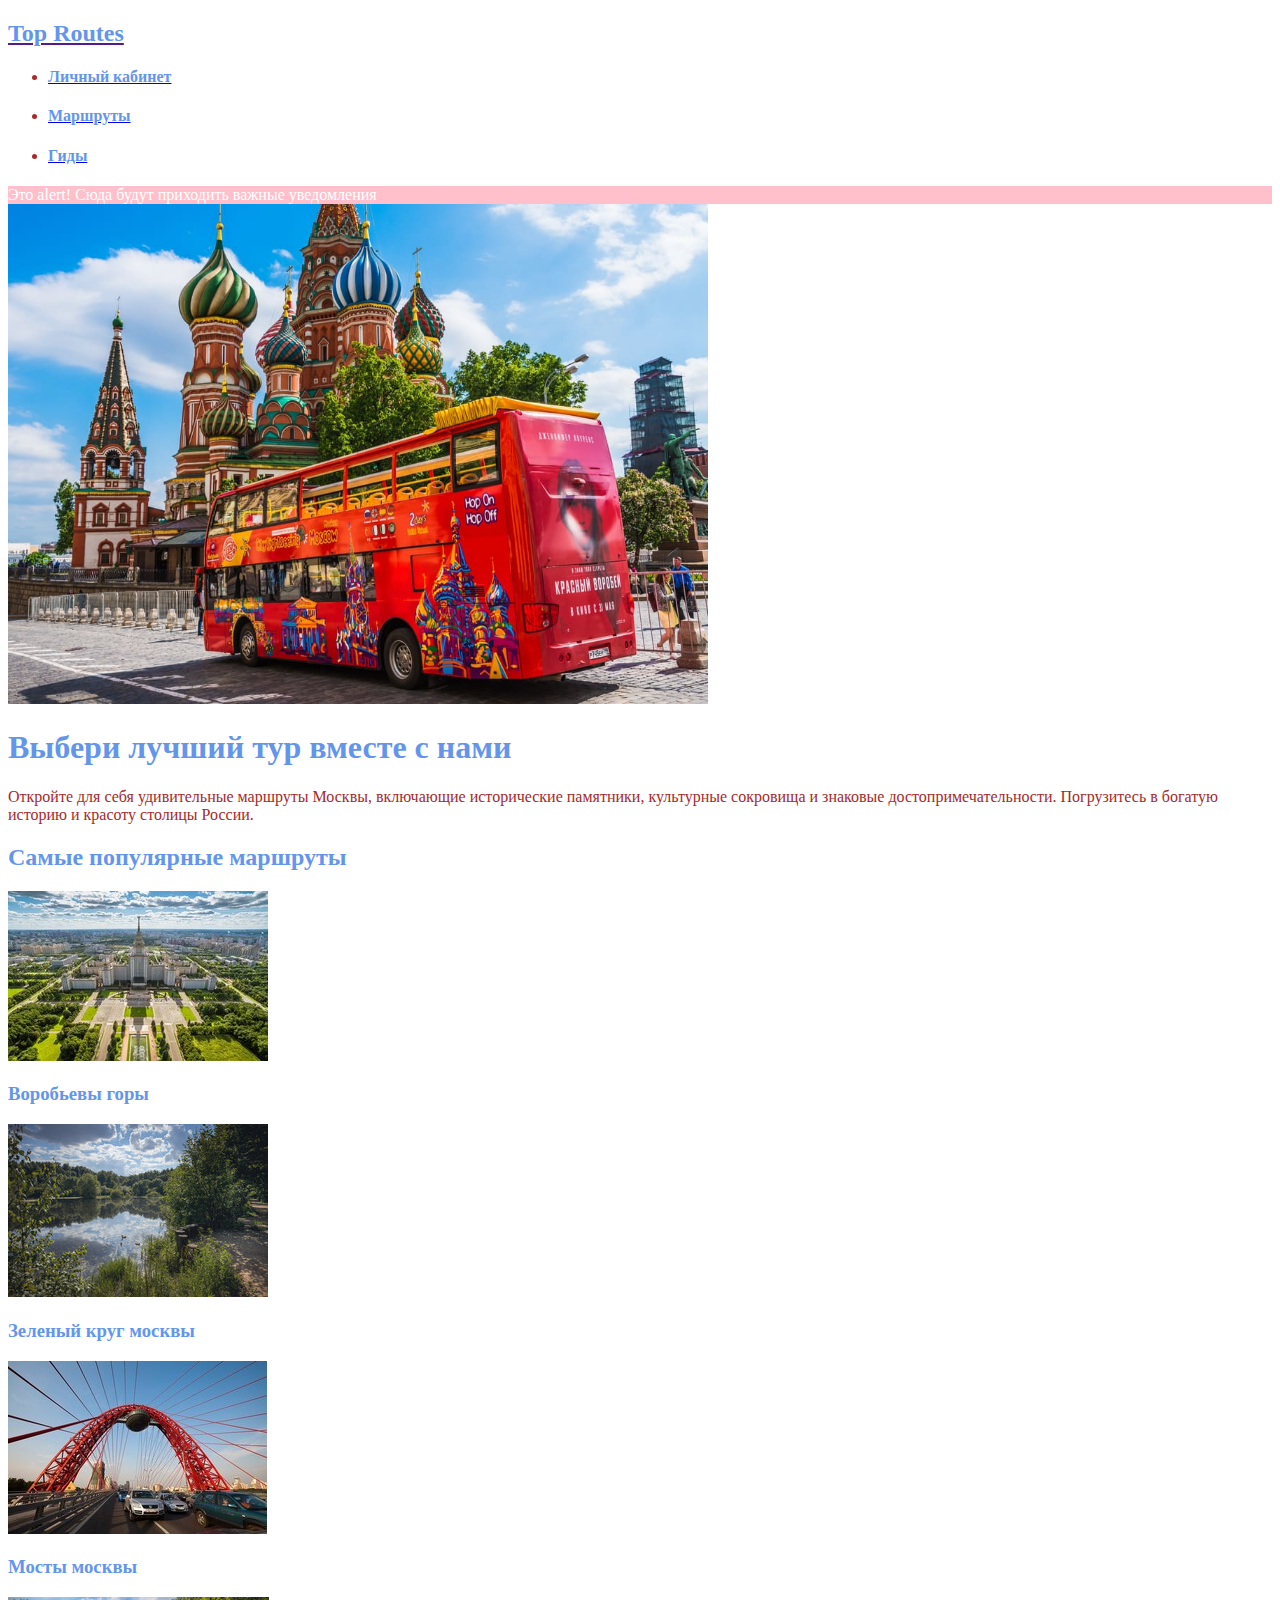
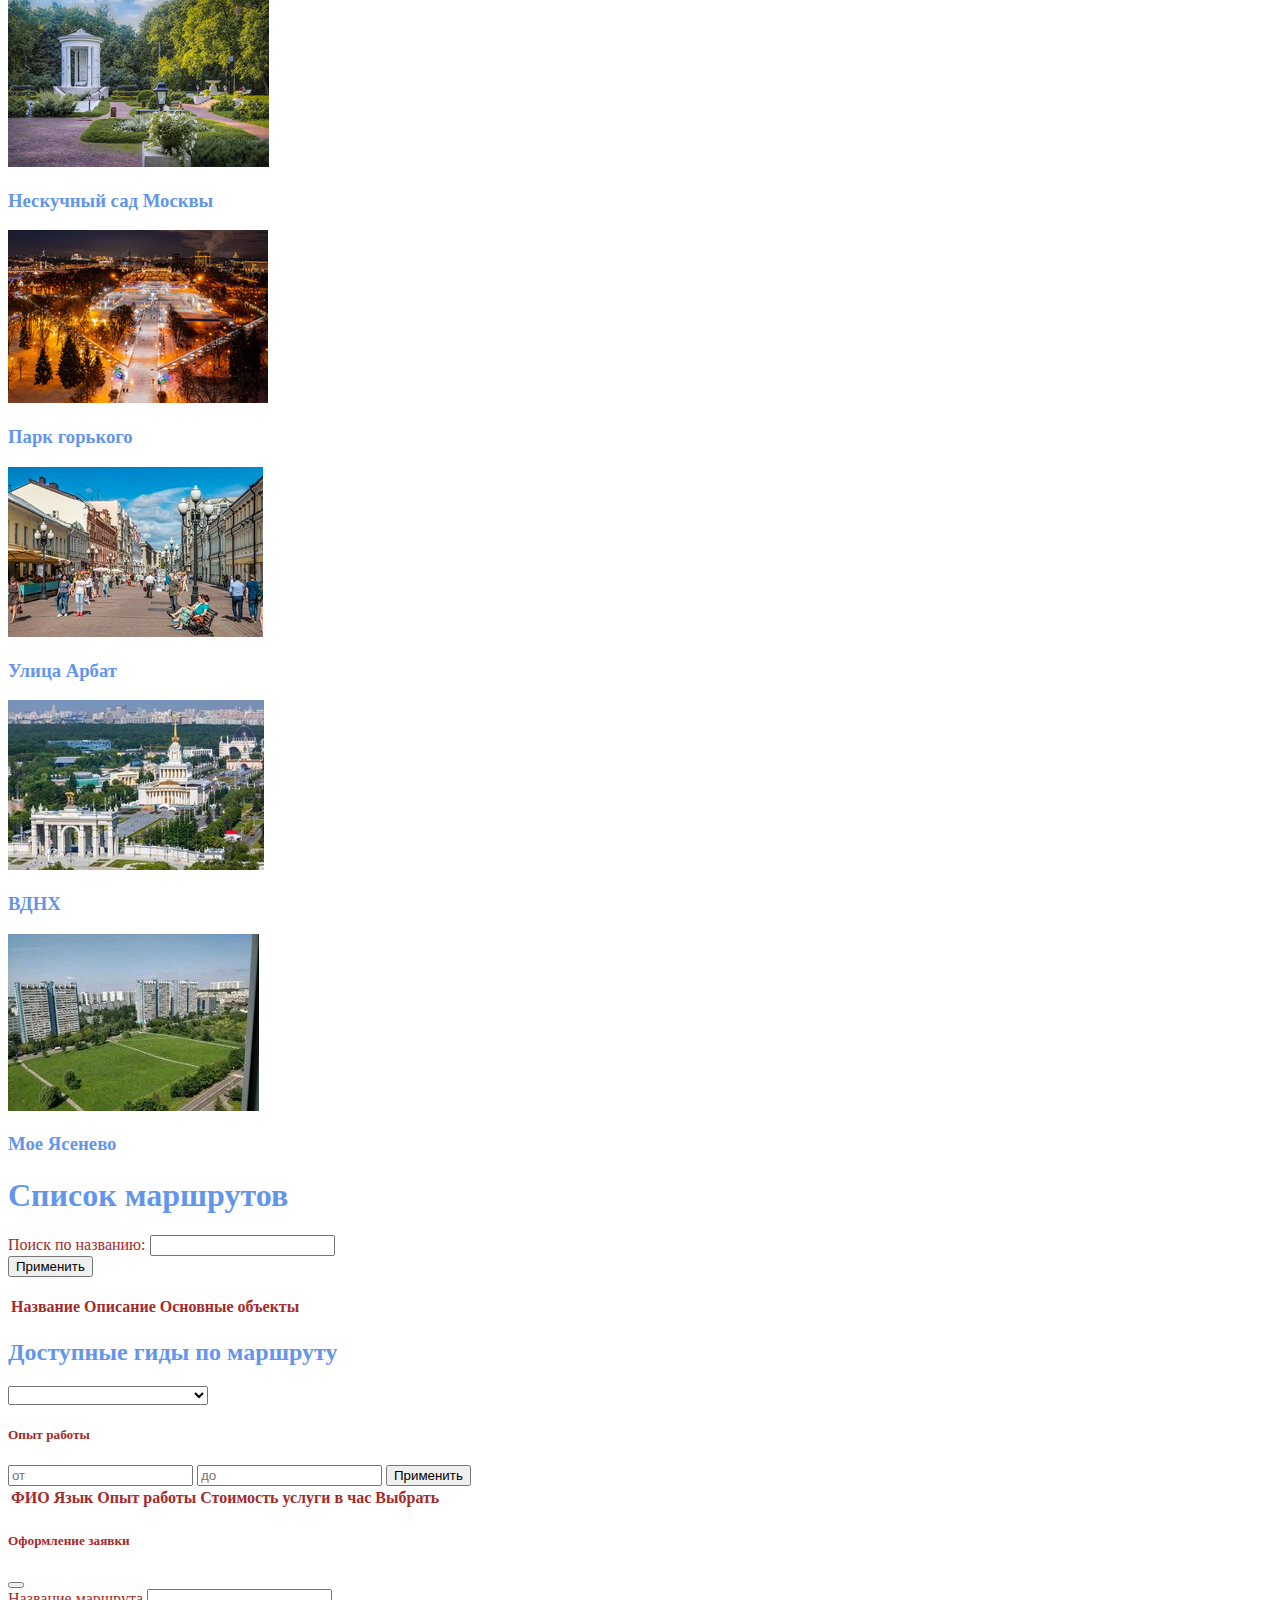
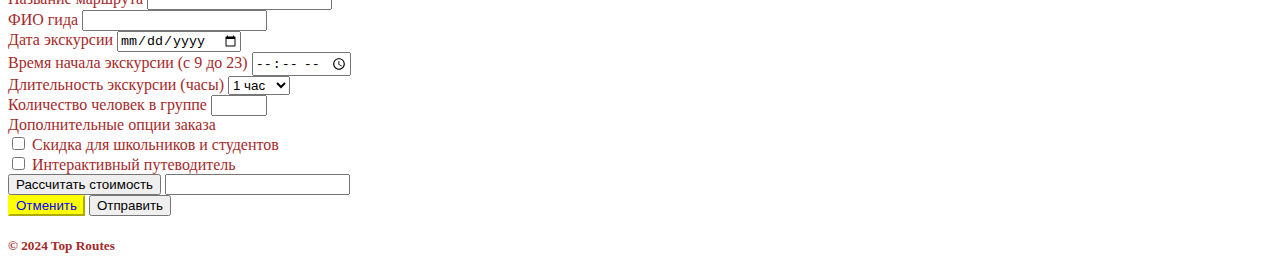
<file: index.html>
<!DOCTYPE html>
<html lang="en">

<head>
  <meta charset="UTF-8">
  <meta name="viewport" content="width=device-width, initial-scale=1.0">
  <title>Эксплорус</title>
  <link rel="stylesheet" href="./css/style.css">
  <link href="https://cdn.jsdelivr.net/npm/bootstrap@5.0.2/dist/css/bootstrap.min.css" rel="stylesheet"
    integrity="sha384-EVSTQN3/azprG1Anm3QDgpJLIm9Nao0Yz1ztcQTwFspd3yD65VohhpuuCOmLASjC" crossorigin="anonymous">
</head>

<body>

  <div class="container">
    <header
      class="d-flex flex-wrap align-items-center justify-content-center justify-content-md-between py-3 mb-4 border-bottom">
      <a href="" class="d-flex align-items-center col-md-3 mb-2 mb-md-0 text-dark text-decoration-none">
        <h2>Top Routes</h2>
      </a>

      <ul class="nav col-12 col-md-auto mb-2 justify-content-center mb-md-0">
        <li><a href="./lk.html" class="nav-link px-2 link-secondary">
            <h4>Личный кабинет</h4>
          </a></li>
        <li><a href="#" class="nav-link px-2 link-secondary">
            <h4>Маршруты</h4>
          </a></li>
        <li><a href="#" class="nav-link px-2 link-secondary">
            <h4>Гиды</h4>
          </a></li>
      </ul>


    </header>
    <div class="alert alert-primary" role="alert">
      Это alert! Сюда будут приходить важные уведомления
    </div>
  </div>

  <div class="container col-xxl-8 px-4 py-3">
    <div class="row flex-lg-row align-items-center g-5 py-5">
      <div class="col-10 col-sm-8 col-lg-6">
        <img src="./img/banner.jpg" class="d-block mx-lg-auto img-fluid" alt="" width="700" height="500" loading="lazy">
      </div>
      <div class="col-lg-6">
        <h1 class="display-5 fw-bold lh-1 mb-3">Выбери лучший тур вместе с нами</h1>
        <p class="lead">Откройте для себя удивительные маршруты Москвы, включающие исторические памятники, культурные
          сокровища и знаковые достопримечательности. Погрузитесь в богатую историю и красоту столицы России.</p>

      </div>
    </div>
  </div>
  <div class="container px-4 py-5" id="icon-grid">
    <h2 class="pb-2 text-center">Самые популярные маршруты</h2>

    <div class="row row-cols-1 row-cols-sm-2 row-cols-md-3 row-cols-lg-4 g-4 py-5">
      <div class="col align-items-start">
        <img src="./img/04ba818e-7815-11ed-b4a0-f63f0d7393e4.1080x810.jpeg" alt="">
        <div>
          <h3 class="fw-bold mb-0 fs-4 text-body-emphasis">Воробьевы горы</h3>
        </div>
      </div>
      <div class="col align-items-start">
        <img src="./img/398_full.jpg" alt="">
        <div>
          <h3 class="fw-bold mb-0 fs-4 text-body-emphasis">Зеленый круг москвы</h3>
        </div>
      </div>
      <div class="col align-items-start">
        <img src="./img/5b39d4452773d1ce0047392d3a743570.jpg" alt="">
        <div>
          <h3 class="fw-bold mb-0 fs-4 text-body-emphasis">Мосты москвы</h3>
        </div>
      </div>
      <div class="col align-items-start">
        <img src="./img/neskuchniy1.jpg" alt="">
        <div>
          <h3 class="fw-bold mb-0 fs-4 text-body-emphasis">Нескучный сад Москвы</h3>
        </div>
      </div>
      <div class="col align-items-start">
        <img src="./img/preview_picture-0134903f3b50114ae04bf0a7184fb797.jpg" alt="">
        <div>
          <h3 class="fw-bold mb-0 fs-4 text-body-emphasis">Парк горького</h3>
        </div>
      </div>
      <div class="col align-items-start">
        <img src="./img/ulica-arbat-v-moskve.jpg" alt="">
        <div>
          <h3 class="fw-bold mb-0 fs-4 text-body-emphasis">Улица Арбат</h3>
        </div>
      </div>
      <div class="col align-items-start">
        <img src="./img/вднх.jpg" alt="">
        <div>
          <h3 class="fw-bold mb-0 fs-4 text-body-emphasis">ВДНХ</h3>
        </div>
      </div>
      <div class="col align-items-start">
        <img src="./img/img20200427_001.jpg" alt="">
        <div>
          <h3 class="fw-bold mb-0 fs-4 text-body-emphasis">Мое Ясенево</h3>
        </div>
      </div>
    </div>
  </div>



  <div class="container mt-5">
    <form id="filterForm">
      <div class="mb-3">
        <h1>Список маршрутов</h1>
      </div>
      <div class="mb-3">
        <label for="searchInput" class="form-label">Поиск по названию:</label>
        <input type="text" class="form-control" id="searchInput">
      </div>
      <button type="submit" class="btn btn-primary" id="searchButton">Применить</button>
    </form>
    <br>
    <table class="table table-bordered" id="routesTable">
      <th scope="col">Название</th>
      <th scope="col">Описание</th>
      <th scope="col">Основные объекты</th>
      <th scope="col"></th>

      <tbody id="routesTableBody">
        <!-- Здесь будут строки с данными -->
        <!-- ... -->
      </tbody>
    </table>
    <nav aria-label="Page navigation example">
      <ul class="pagination" id="pagination" style="justify-content: center;">
        <!-- Сюда будут добавлены элементы пагинации -->
      </ul>
    </nav>
  </div>


  </div>


  <div class="container px-4 py-5">
    <h2 class="pb-2" id="textforguide">Доступные гиды по маршруту <span id="guideRoute"> </span></h2>
    <div class="d-flex w-55 py-7 mb-4">
      <select class="form-select w-20" id="selectLanguages" style="min-width: 200px;">
      </select>

      <h5 class="mx-4" style="white-space: nowrap">Опыт работы</h5>
      <input type="number" placeholder="от" class="form-control input-sm mx-3" id="minExperience"  min="0" step="1">
      <input type="number" placeholder="до" class="form-control input-sm mx-3" id="maxExperience" min="0" step="1">
      <button class="btn btn-primary" id="filterGuides">Применить</button>
    </div>

    <table class="table table-bordered">
      <thead>
        <tr>
          <th scope="col">ФИО</th>
          <th scope="col">Язык</th>
          <th scope="col">Опыт работы</th>
          <th scope="col">Стоимость услуги в час</th>
          <th scope="col">Выбрать</th>
        </tr>
      </thead>
      <tbody id="guidesTableBody">
        <!-- Сюда будут добавляться строки с гидами -->
      </tbody>
    </table>

  </div>

  <div class="modal fade" id="orderModal" tabindex="-1" aria-labelledby="orderModalLabel" aria-hidden="true">
    <div class="modal-dialog modal-dialog-centered">
      <div class="modal-content">
        <div class="modal-header">
          <h5 class="modal-title" id="orderModalLabel">Оформление заявки</h5>
          <button type="button" class="btn-close" data-bs-dismiss="modal" aria-label="Close"></button>
        </div>
        <div class="modal-body">
          <form id="orderForm" method="POST">
            <div class="mb-3">
              <label for="selectedRoute" class="form-label">Название маршрута</label>
              <input type="text" class="form-control" id="selectedRoute" readonly>
            </div>
            <div class="mb-3">
              <label for="selectedGuide" class="form-label">ФИО гида</label>
              <input type="text" class="form-control" id="selectedGuide" readonly>
            </div>
            <div class="mb-3">
              <label for="tourDate" class="form-label">Дата экскурсии</label>
              <input type="date" class="form-control" id="tourDate">
            </div>
            <div class="mb-3">
              <label for="startTime" class="form-label">Время начала экскурсии (с 9 до 23)</label>
              <input type="time" class="form-control" id="startTime" min="09:00" max="23:00" step="1800">
            </div>
            <div class="mb-3">
              <label for="duration" class="form-label">Длительность экскурсии (часы)</label>
              <select class="form-select" id="duration">
                <option value="1">1 час</option>
                <option value="2">2 часа</option>
                <option value="3">3 часа</option>
              </select>
            </div>
            <div class="mb-3">
              <label for="groupSize" class="form-label">Количество человек в группе</label>
              <input type="number" class="form-control" id="groupSize" min="1" max="20">
            </div>
            <div class="mb-3">
              <label class="form-label">Дополнительные опции заказа</label><br>
              <div class="form-check form-check-inline">
                <input class="form-check-input" type="checkbox" id="option1" value="option1">
                <label class="form-check-label" for="option1">Скидка для школьников и студентов</label>
              </div>
              <div class="form-check form-check-inline">
                <input class="form-check-input" type="checkbox" id="option2" value="option2">
                <label class="form-check-label" for="option2">Интерактивный путеводитель</label>
              </div>
              <!-- Добавьте другие опции по вашему выбору -->
            </div>
            <div class="mb-3">
            </div>
            <div class="mb-3">
              <button type="button" class="btn btn-primary mb-2" id="calculateCost">Рассчитать стоимость</button>
              <input type="text" class="form-control" id="totalCost" readonly>
            </div>

          </form>
        </div>
        <div class="modal-footer">
          <button type="button" class="btn btn-secondary" data-bs-dismiss="modal">Отменить</button>
          <button type="button" class="btn btn-primary" id="sendOrder">Отправить</button>
        </div>
      </div>
    </div>
  </div>
  <footer class="footer bg-dark py-2">
    <div class="container">
      <p class="text-center color-white">
      <h5 class="text-light text-center">&copy; 2024 Top Routes</h5>
      </p>
    </div>
  </footer>
  <script src="https://cdn.jsdelivr.net/npm/bootstrap@5.3.0/dist/js/bootstrap.bundle.min.js"></script>
  <script src="./js/main.js"></script>
</body>

</html>
</file>
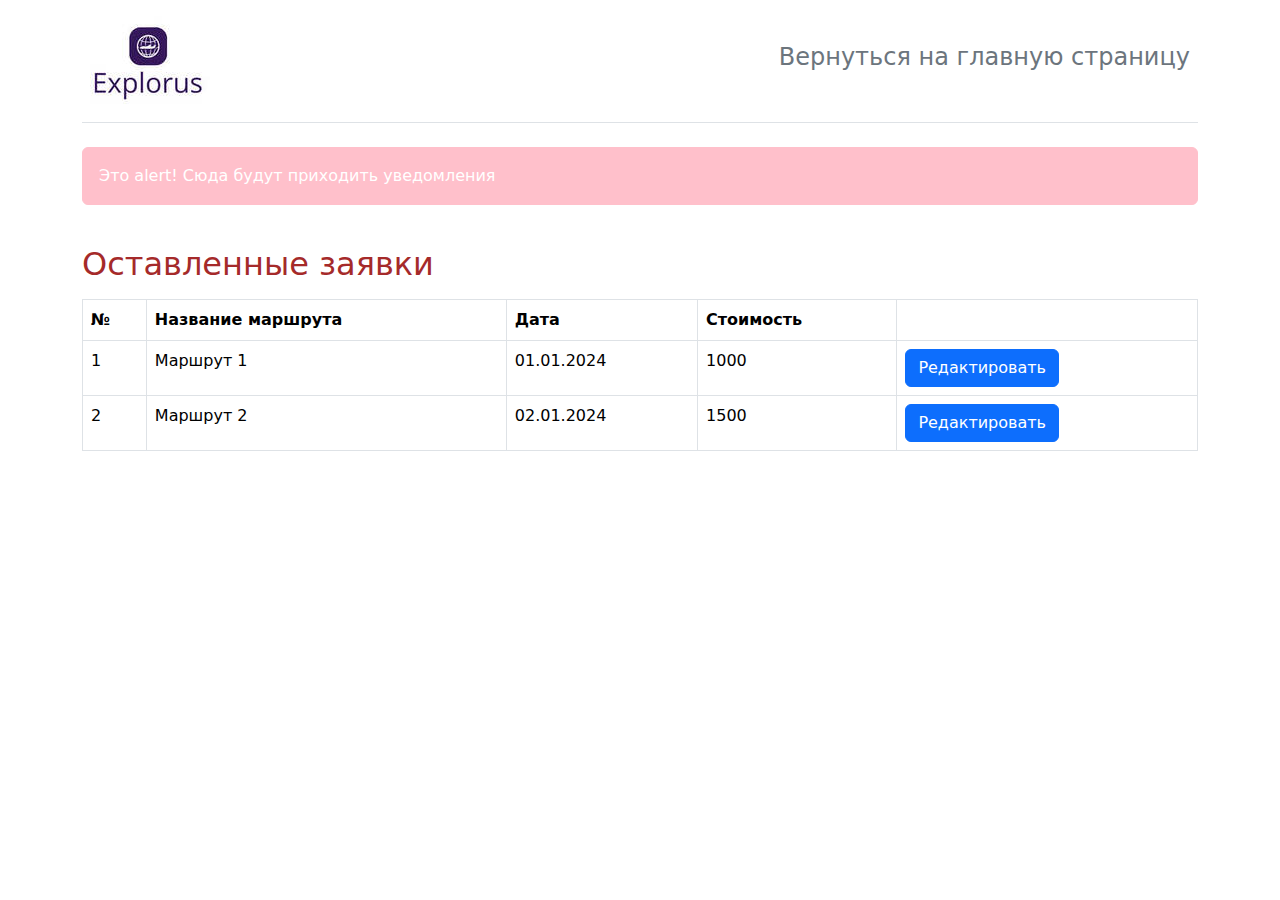
<file: lk.html>
<!DOCTYPE html>
<html lang="en">
<head>
    <meta charset="UTF-8">
    <meta name="viewport" content="width=device-width, initial-scale=1.0">
    <title>Личный кабинет</title>
    <link rel="stylesheet" href="./css/style.css">
    <link href="https://cdn.jsdelivr.net/npm/bootstrap@5.0.2/dist/css/bootstrap.min.css" rel="stylesheet">
</head>
<body>
    <div class="container">
        <header
        class="d-flex flex-wrap align-items-center justify-content-center justify-content-md-between py-3 mb-4 border-bottom">
        <a href="/" class="d-flex align-items-center col-md-3 mb-2 mb-md-0 text-dark text-decoration-none">
          <img src="./img/logoo.jpg" alt="">
        </a>
  
        <ul class="nav col-12 col-md-auto mb-2 justify-content-center mb-md-0">
          <li><a href="./index.html" class="nav-link px-2 link-secondary">
              <h4>Вернуться на главную страницу</h4>
            </a></li>

        </ul>
  
  
      </header>
      <div class="alert alert-primary" role="alert">
        Это alert! Сюда будут приходить уведомления
      </div>
    </div>

    <div class="container pt-4">
        <h2 class="pb-2">Оставленные заявки</h2>
        <table class="table table-bordered">
          <thead>
            <tr>
              <th scope="col">№</th>
              <th scope="col">Название маршрута</th>
              <th scope="col">Дата</th>
              <th scope="col">Стоимость</th>
              <th scope="col"></th>
            </tr>
          </thead>
          <tbody>
            <tr>
              <td>1</td>
              <td>Маршрут 1</td>
              <td>01.01.2024</td>
              <td>1000</td>
              <td><button class="btn btn-primary">Редактировать</button></td>
            </tr>
            <tr>
              <td>2</td>
              <td>Маршрут 2</td>
              <td>02.01.2024</td>
              <td>1500</td>
              <td><button class="btn btn-primary">Редактировать</button></td>
            </tr>
            <!-- Добавьте другие строки по необходимости -->
          </tbody>
        </table>
        
    </div>
    
    <script src="https://cdn.jsdelivr.net/npm/bootstrap@5.3.0/dist/js/bootstrap.bundle.min.js"></script>

</body>
</html>
</file>
<file: css/style.css>
h1, h2, h3, h4 {
    color: cornflowerblue;
}

body{
    color: brown !important;
}
.btn-secondary{
    background-color: yellow !important;
    border-color: yellow !important;
    color: blue !important;
}
.alert-primary{
    background-color: pink !important;
    border-color: pink !important;
    color: white !important;
}

.page-link{
    background-color: blue !important;
    /* border-color: brown !important; */
    color: white !important;
}
</file>
